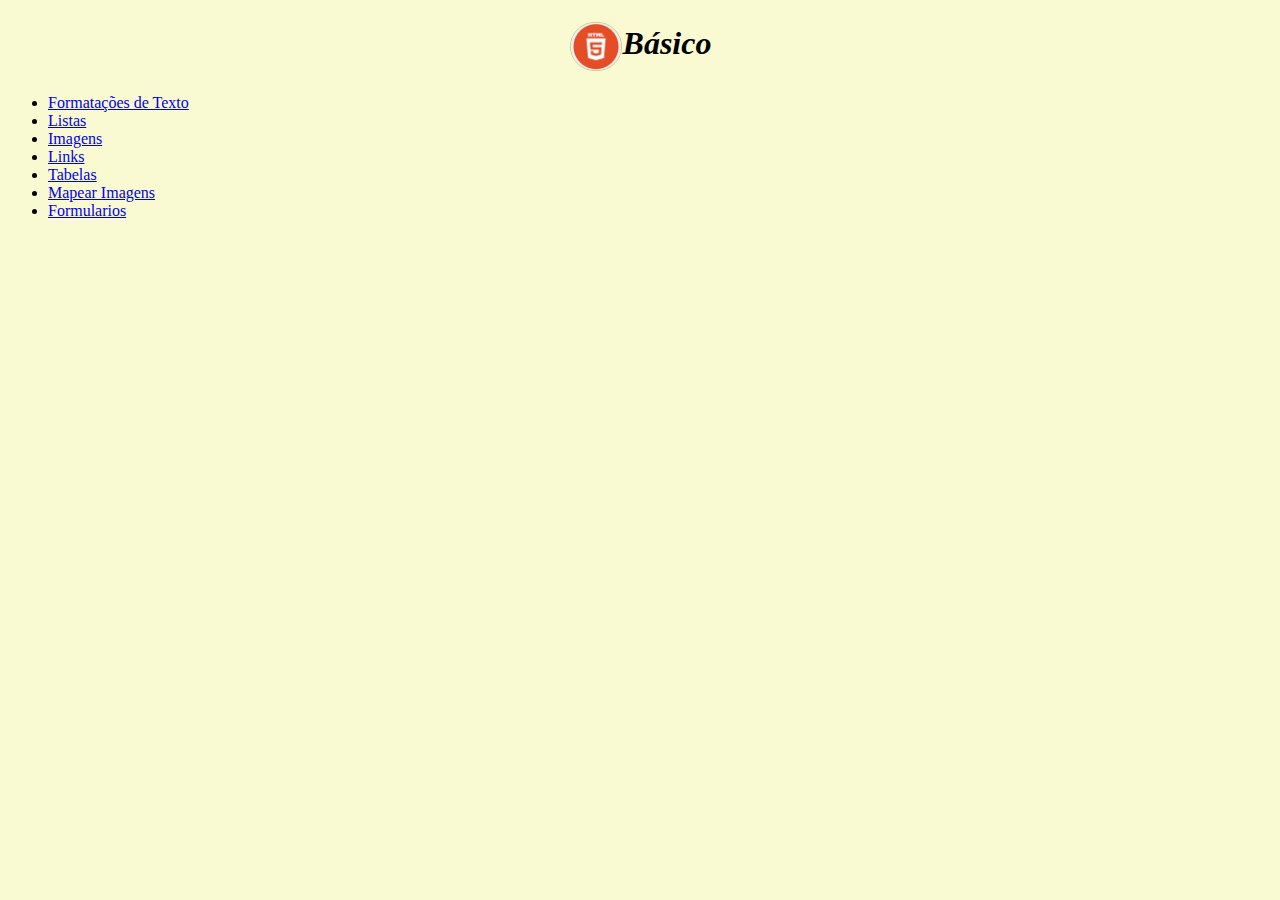
<file: index.html>
<!DOCTYPE html>
<html lang="pt-br">


<head>
    <meta charset="UTF-8">
    <meta name="viewport" content="width=device-width, initial-scale=1.0">
    <title>Html Básico</title>
    <link rel="stylesheet" href="./elementos/css/index.css">
</head>


<body>
    <div>
        <h1 align="center"> <img width="50" align="center" src="./elementos/imagens/logo html.png" alt="logo">Básico
        </h1>
        <ul>
            <li><a href="elementos/formatações.html">Formatações de Texto</a></li>
            <li><a href="elementos/Listas.htm">Listas</a></li>
            <li><a href="elementos/imagens.html">Imagens</a></li>
            <li><a href="./elementos/links.html"> Links</a></li>
            <li><a href="./elementos/Tabelas.html">Tabelas</a></li>
            <li><a href="./elementos/Mapeando_imagens.html">Mapear Imagens</a></li>
            <li><a href="./elementos/Formularios.html">Formularios</a></li>
        </ul>
</body>

</html>
</file>
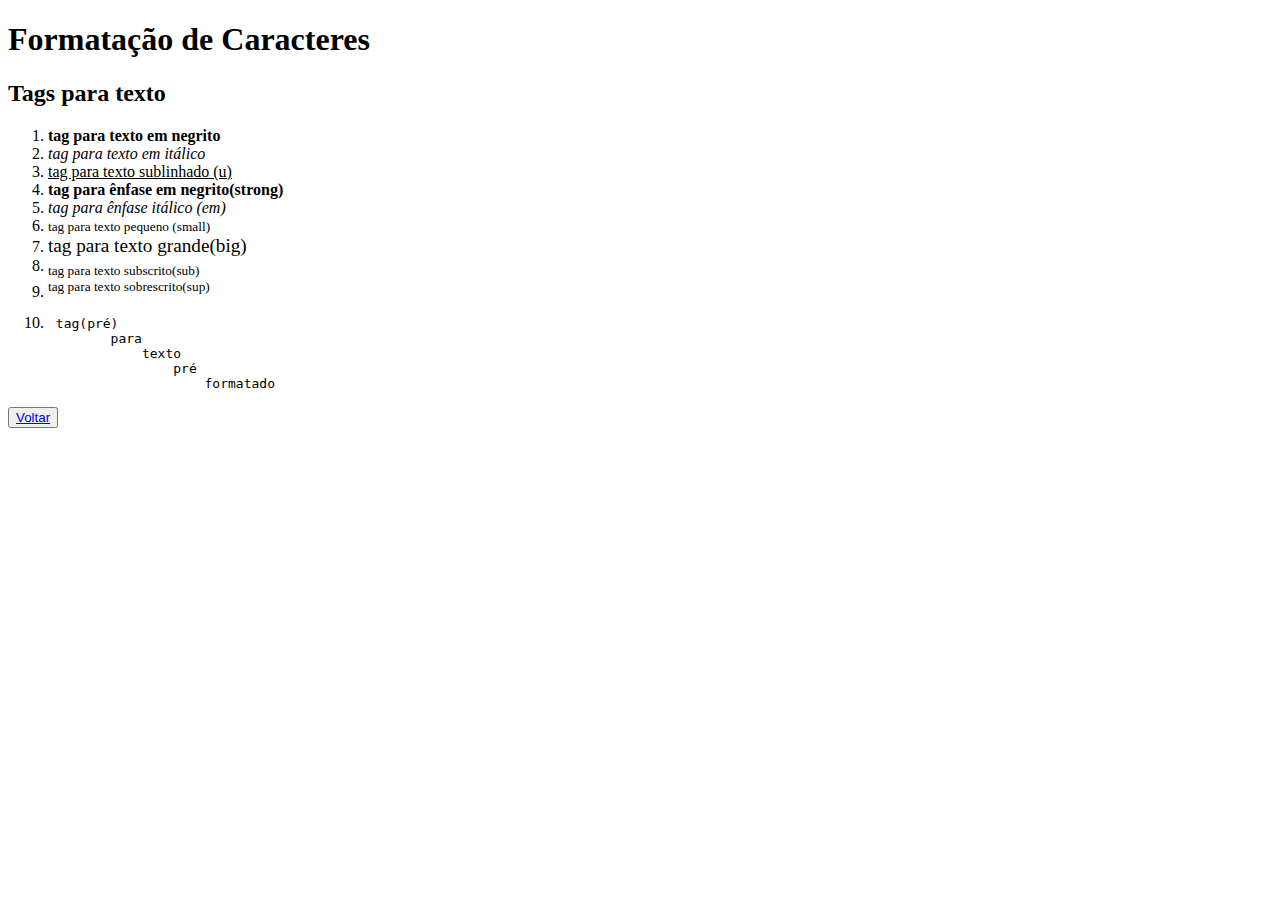
<file: formatações.html>
<!DOCTYPE html>
<html lang="pt-br">
<head>
    <meta charset="UTF-8">
    <meta name="viewport" content="width=device-width, initial-scale=1.0">
    <title>Formatações</title>
</head>
<body>
    <h1>Formatação de Caracteres</h1>
    <h2>Tags para texto</h2>
    <ol>
<li><b>tag para texto em negrito</b></li>
<li><i>tag para texto em itálico</i></li>
<li><u>tag para texto sublinhado (u)</u></li>
<li><strong>tag para ênfase em negrito(strong)</strong></li>
<li><em>tag para ênfase itálico (em)</em></li>
<li><small>tag para texto pequeno (small)</small></li>
<li><big>tag para texto grande(big)</big></li>
<li><sub>tag para texto subscrito(sub)</sub></li>
<li><sup>tag para texto sobrescrito(sup)</sup></li>
<li>
<pre> tag(pré)
        para 
            texto 
                pré 
                    formatado                  
</pre>  
</li>
 </ol>
<button> <a href="/homepage.htm">Voltar</a> </button>
</body>
</html>
</file>
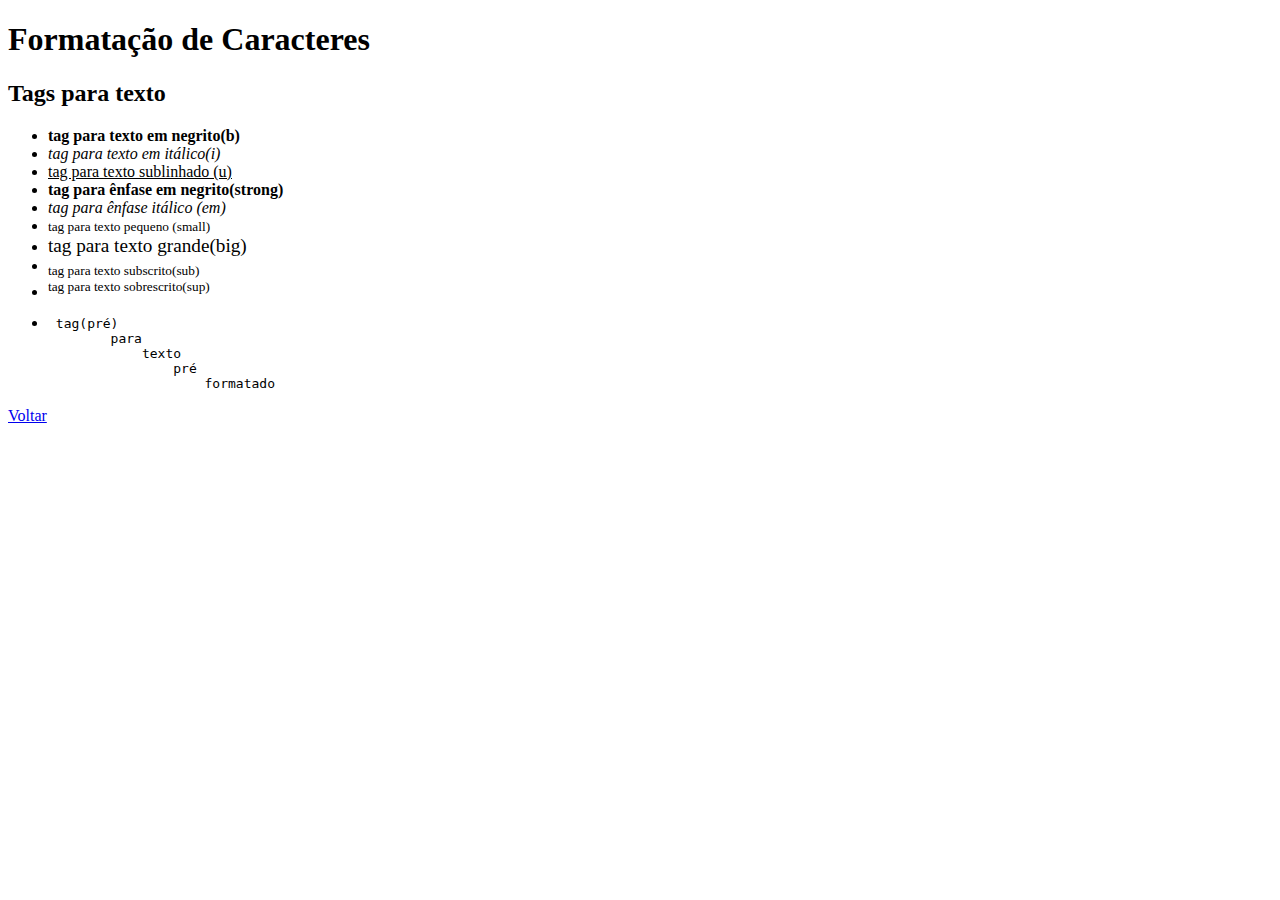
<file: Formatações.html>
<!DOCTYPE html>
<html lang="pt-br">
<head>
    <meta charset="UTF-8">
    <meta name="viewport" content="width=device-width, initial-scale=1.0">
    <title>Formatações</title>
</head>
<body>
    <h1>Formatação de Caracteres</h1>
    <h2>Tags para texto</h2>
    <ul style="list-style-type: style type square;">
<li><b>tag para texto em negrito(b)</b></li>
<li><i>tag para texto em itálico(i)</i></li>
<li><u>tag para texto sublinhado (u)</u></li>
<li><strong>tag para ênfase em negrito(strong)</strong></li>
<li><em>tag para ênfase itálico (em)</em></li>
<li><small>tag para texto pequeno (small)</small></li>
<li><big>tag para texto grande(big)</big></li>
<li><sub>tag para texto subscrito(sub)</sub></li>
<li><sup>tag para texto sobrescrito(sup)</sup></li>
<li>
<pre> tag(pré)
        para 
            texto 
                pré 
                    formatado                  
</pre>  
</li>
    </ul>
    <a href="homepage.htm">Voltar</a>

</body>
</html>
</file>
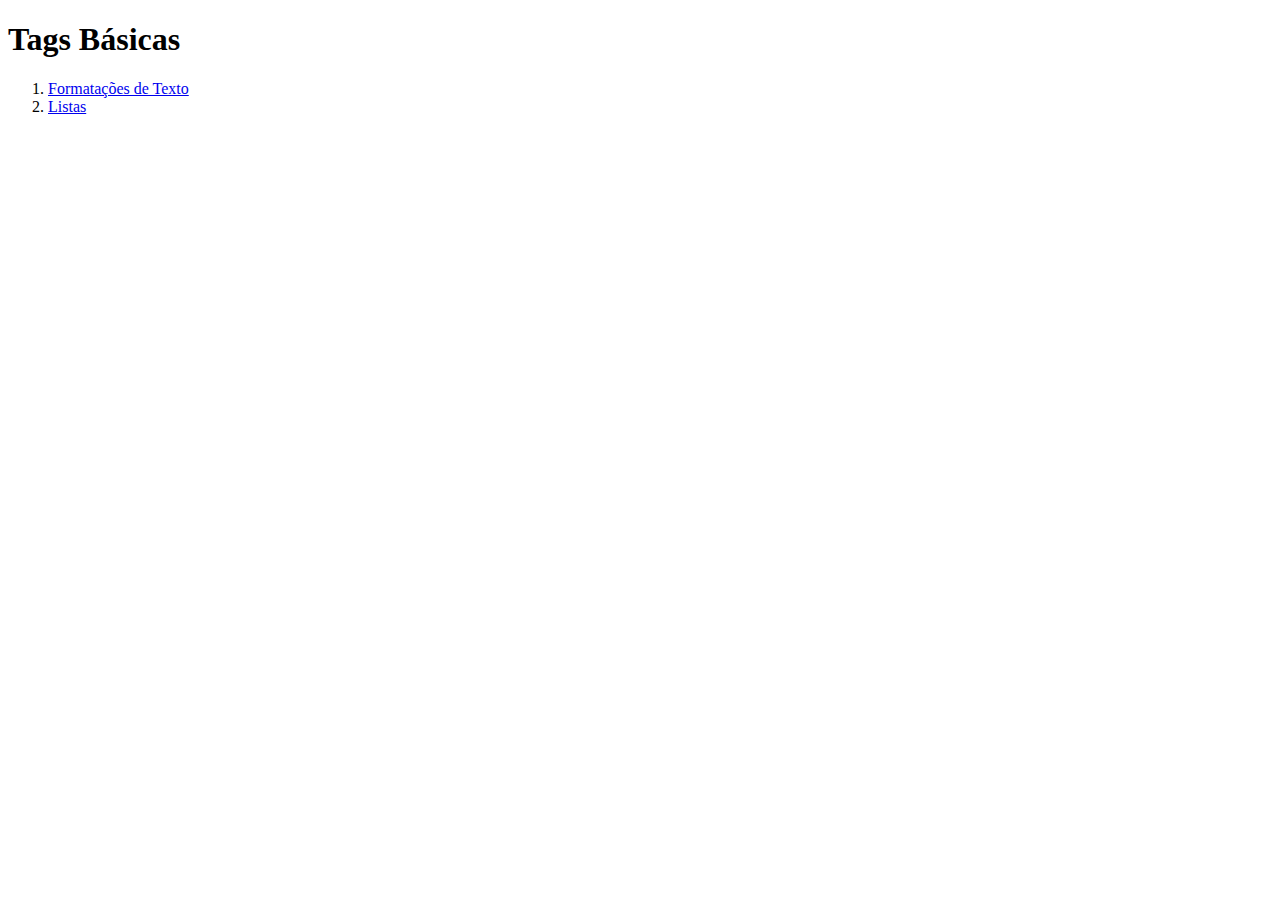
<file: homepage.htm>
<!DOCTYPE html>
<html lang="pt-br">
<head>
    <meta charset="UTF-8">
    <meta name="viewport" content="width=device-width, initial-scale=1.0">
    <title>Html Básico</title>
</head>
<body>
    <h1>Tags Básicas</h1>
    <ol>
    <li><a href="/Formatações.html">Formatações de Texto</a></li>
    <li><a href="/Listas.htm">Listas</a></li>
</body>
</html>
</file>
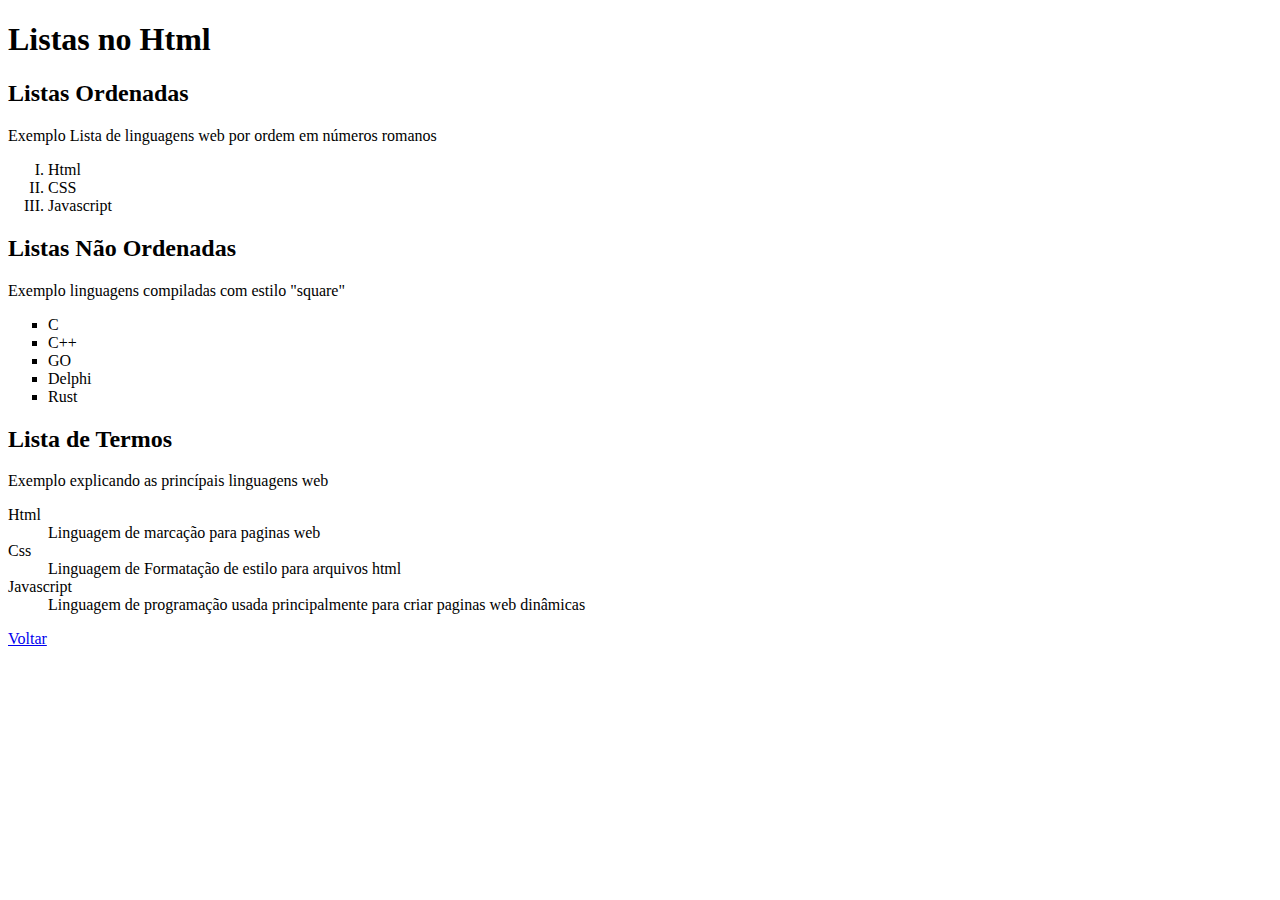
<file: Listas.htm>
<!DOCTYPE html>
<html lang="en">
<head>
    <meta charset="UTF-8">
    <meta name="viewport" content="width=device-width, initial-scale=1.0">
    <title>Document</title>
</head>
<body>
    <h1>Listas no Html</h1>
    <h2>Listas Ordenadas</h2>
<p>Exemplo Lista de linguagens web por ordem em números romanos</p> 
    <ol type="I">
        <li>Html</li>
        <li>CSS</li> 
        <li>Javascript</li>
   </ol>
   <h2>Listas Não Ordenadas</h2>
<p>Exemplo linguagens compiladas com estilo "square"</p>
   <ul style="list-style-type: square;">
    <li>C</li>
    <li>C++</li>
    <li>GO</li>
    <li>Delphi</li>
    <li>Rust</li>
   </ul>
   <h2>Lista de Termos</h2>
   <p>Exemplo explicando as princípais linguagens web </p>
   <dl>
    <dt>Html</dt>
    <dd>Linguagem de marcação para paginas web</dd>
    <dt>Css</dt>
    <dd>Linguagem de Formatação de estilo para arquivos html</dd>
    <dt>Javascript</dt>
    <dd>Linguagem de programação usada principalmente para criar paginas web dinâmicas</dd>
   </dl>
   <a href="/homepage.htm">Voltar</a>
</body>
</html>
</file>
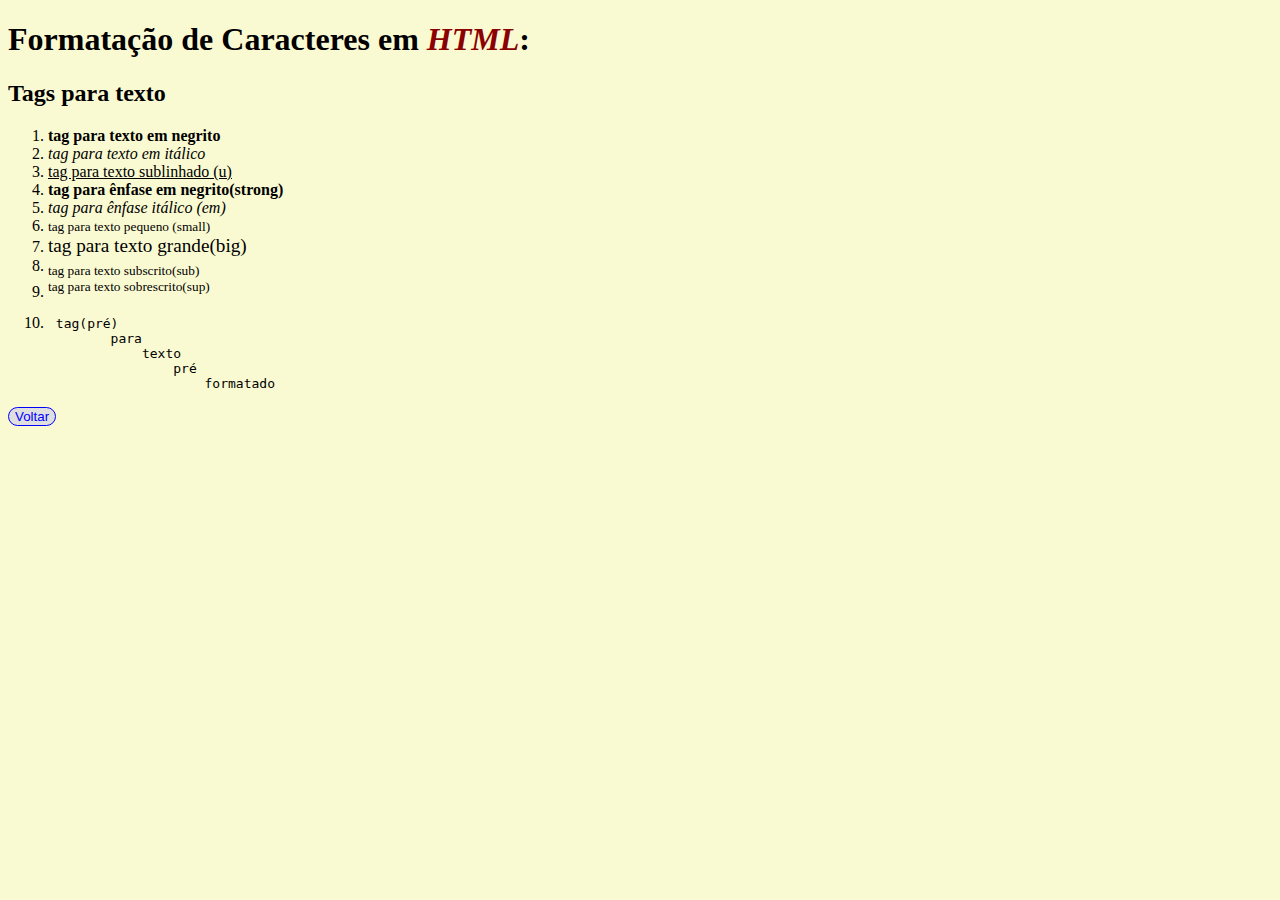
<file: elementos/formatações.html>
<!DOCTYPE html>
<html lang="pt-br">
<head>
    <meta charset="UTF-8">
    <meta name="viewport" content="width=device-width, initial-scale=1.0">
    <title>Formatações</title>
    <link rel="stylesheet" href="./css/formatações.css">
</head>
 <body>
    <h1>Formatação de Caracteres em <abbr>HTML</abbr>:</h1>
    <h2>Tags para texto</h2>
    <ol>
<li><b>tag para texto em negrito</b></li>
<li><i>tag para texto em itálico</i></li>
<li><u>tag para texto sublinhado (u)</u></li>
<li><strong>tag para ênfase em negrito(strong)</strong></li>
<li><em>tag para ênfase itálico (em)</em></li>
<li><small>tag para texto pequeno (small)</small></li>
<li><big>tag para texto grande(big)</big></li>
<li><sub>tag para texto subscrito(sub)</sub></li>
<li><sup>tag para texto sobrescrito(sup)</sup></li>
<li>
<pre> tag(pré)
        para 
            texto 
                pré 
                    formatado                  
</pre>  
</li>
    </ol>
    <a href="../index.html"><button class="voltar">Voltar</button></a>
</body>
</html>
</file>
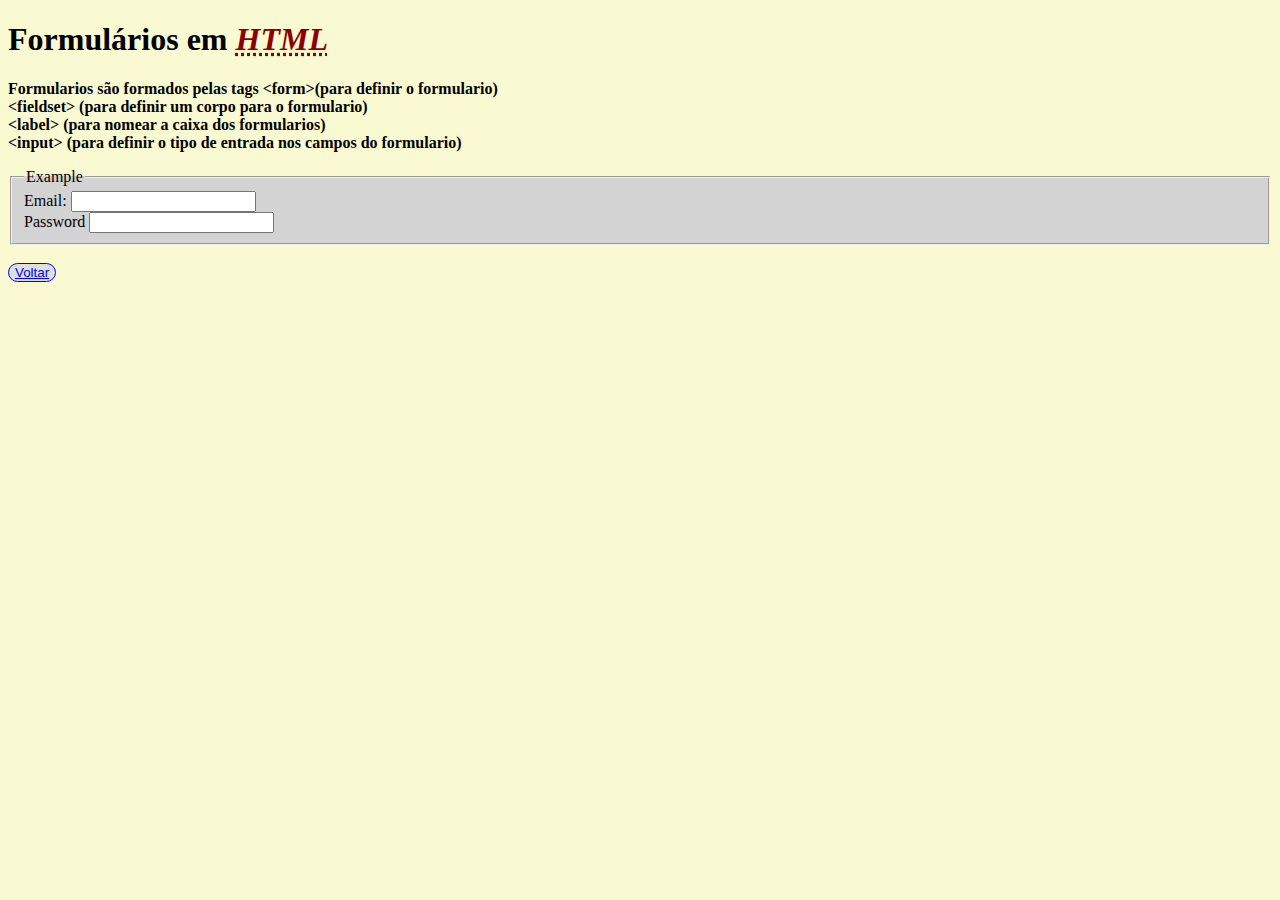
<file: elementos/Formularios.html>
<!DOCTYPE html>
<html lang="en">
<head>
    <meta charset="UTF-8">
    <meta name="viewport" content="width=device-width, initial-scale=1.0">
    <title>Document</title>
    <style>
       fieldset{
        background-color: lightgray;
       }
       body{
        background-color: lightgoldenrodyellow;
       }
       abbr{
    font-style:italic;
    color:darkred;   
 }
 .voltar{ 
   border: solid 1px blue;
border-radius: 20px;
color: blue;
background-color: rgb(223, 223, 223);
transition: background-color 0.5s ease, color 0.5s ease, transform 0.5s ease;
}
.voltar:hover{
   background-color: blue;
color: white;
transform: scale(1.2)
}
</style>
</head>
<body>
  <h1>Formulários em <abbr title>HTML</abbr></h1> 
  <p style="font-weight: bold;">Formularios são formados pelas tags &#60form&#62&#40para definir o formulario&#41 <br>
     &#60fieldset&#62 &#40para definir um corpo para o formulario&#41 <br>
     &#60label&#62 &#40para nomear a caixa dos formularios&#41 <br>
     &#60input&#62 &#40para definir o tipo de entrada nos campos do formulario&#41 
  </p>
     <form action="">
<fieldset>
    <legend>Example</legend>
    <label>
        Email:
        <input type="text" name="Email" size="20"
        maxlength="30"/>
    </label>
    <br>
    <label>
        Password
        <input type="password">
</label>
</fieldset>
</form> 
<br>
 <button class="voltar"><a href="../index.html">Voltar</a></button>
</body>
</html>
</file>
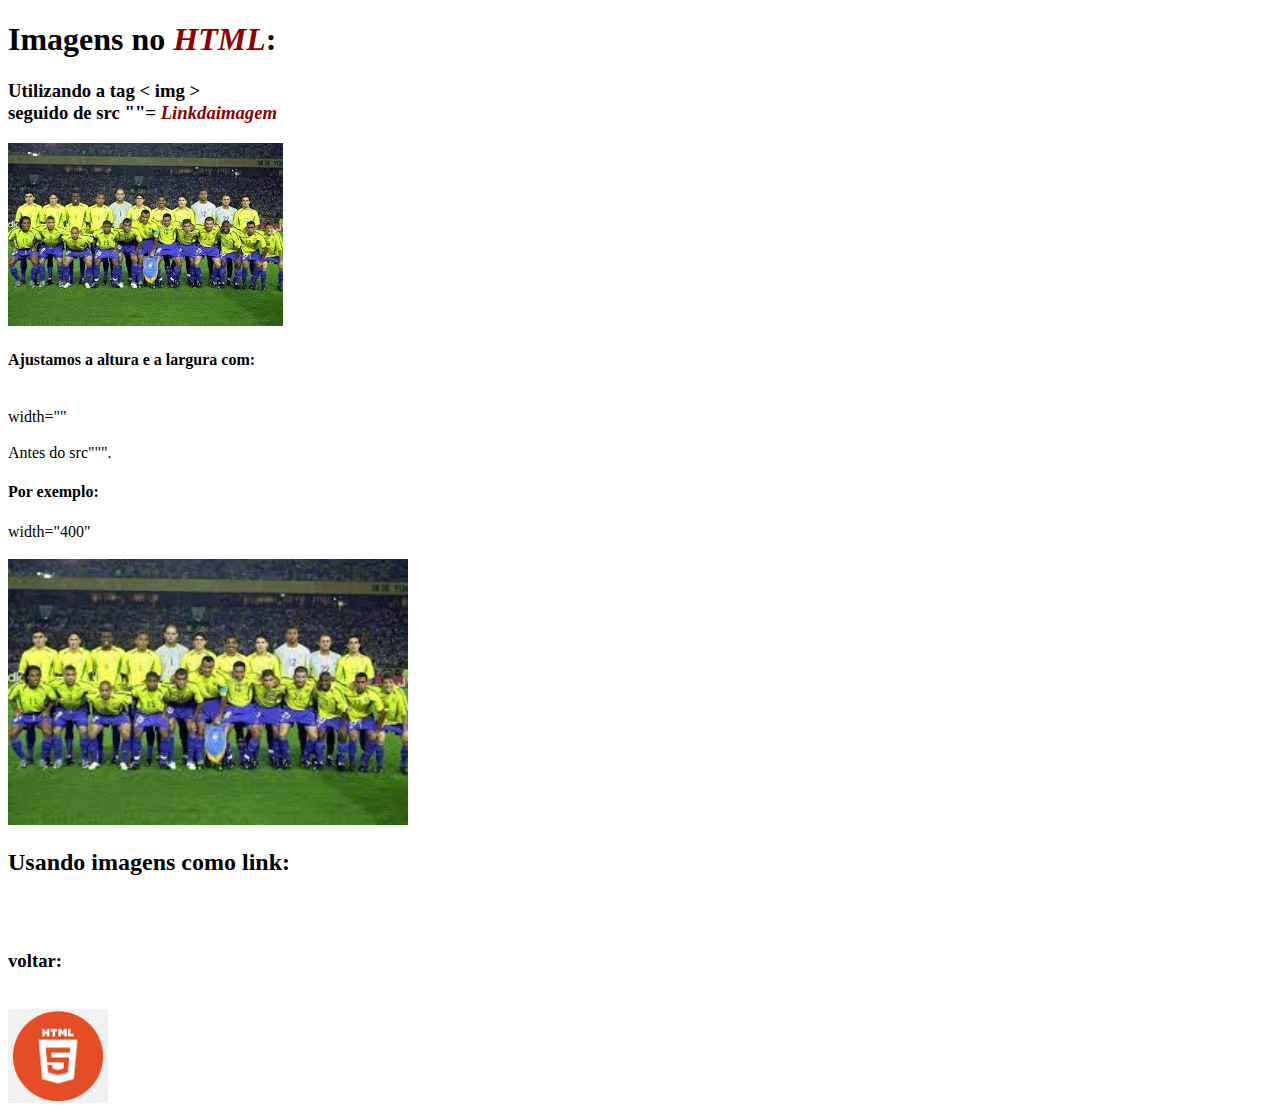
<file: elementos/imagens.html>
<!DOCTYPE html>
<html lang="en">
<head>
    <meta charset="UTF-8">
    <meta name="viewport" content="width=device-width, initial-scale=1.0">
    <title>imagens</title>
    <style>
        abbr{
         font-style:italic;
         color:darkred;   
        }
    </style>
</head>
<body>
    <h1>Imagens no <abbr>HTML</abbr>:</h1>
    <h3>Utilizando a tag   < img > <br>seguido de src ""= <abbr>Linkdaimagem</abbr></h3>
    <img src="imagens/transferir.jpeg">             
<h4>Ajustamos a altura e a largura com:</h4> <br> 
<li>width=""</li>
<br>
Antes do src""". 
<br>
<h4>Por exemplo:</h4>
<li>width="400"</li>
<br>
<img width="400"src="imagens/transferir.jpeg"> 
<h2>Usando imagens como link:</h2>   
<br>
<br>
<h3>voltar:</h3> 
<br>
<a href="../index.html"><img width="100" src="imagens/logo html.png" alt="logo"></a>
</body>
</html>
</file>
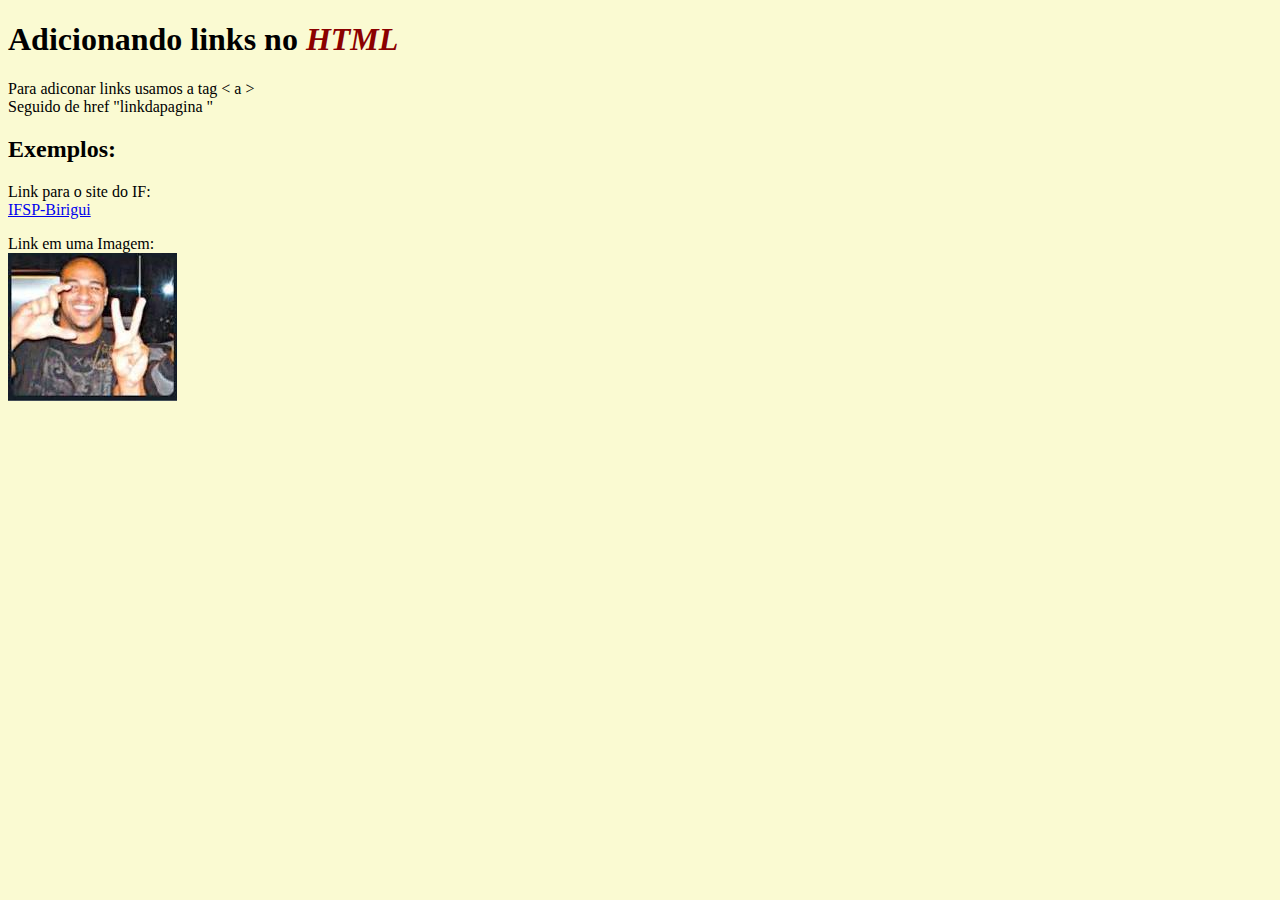
<file: elementos/links.html>
<!DOCTYPE html>
<html lang="pt-br">
<head>
    <meta charset="UTF-8">
    <meta name="viewport" content="width=device-width, initial-scale=1.0">
    <title>Links</title>
    <link rel="stylesheet" href="./css/links.css">
</head>
<body>
    <h1>Adicionando links no <abbr >HTML</abbr></h1>
    <p>Para adiconar links usamos a tag < a > <br>Seguido de href "linkdapagina " </a></p>
 <h2>Exemplos:</h2>
 <p>Link para o site do IF: <br> <a href="https://bri.ifsp.edu.br/">IFSP-Birigui</a></p>
  Link em uma Imagem: <br>
  <a href="../index.html"><img src="./imagens/adriano.jpeg" alt="adriano"></a>
  
</body>
</html>
</file>
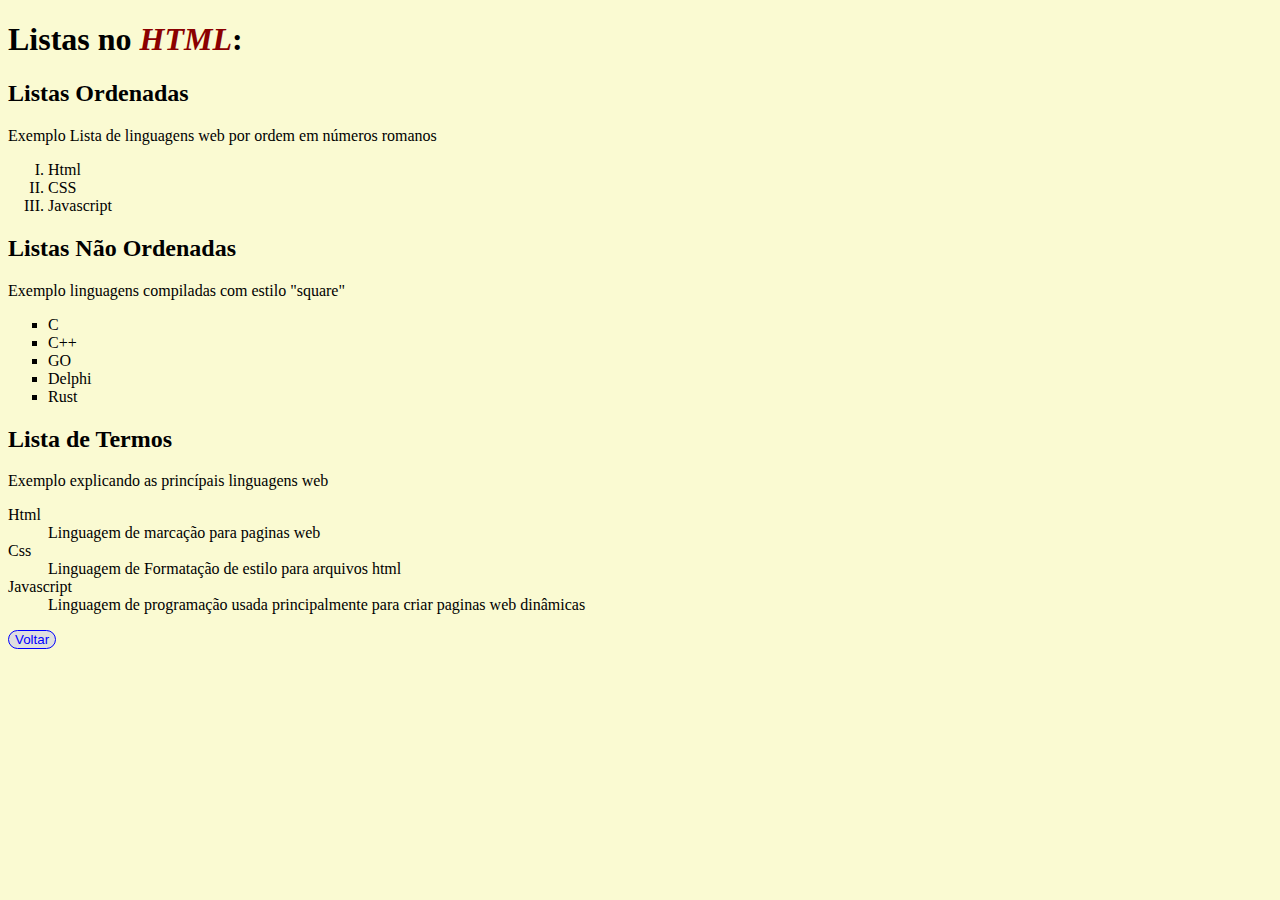
<file: elementos/Listas.htm>
<!DOCTYPE html>
<html lang="en">
  <head>
    <meta charset="UTF-8" />
    <meta name="viewport" content="width=device-width, initial-scale=1.0" />
    <title>Document</title>
    <link rel="stylesheet" href="./css/listas.css" />
  </head>
  <body>
    <h1>Listas no <abbr>HTML</abbr>:</h1>
    <h2>Listas Ordenadas</h2>
    <p>Exemplo Lista de linguagens web por ordem em números romanos</p>
    <ol type="I">
      <li>Html</li>
      <li>CSS</li>
      <li>Javascript</li>
    </ol>
    <h2>Listas Não Ordenadas</h2>
    <p>Exemplo linguagens compiladas com estilo "square"</p>
    <ul style="list-style-type: square;">
      <li>C</li>
      <li>C++</li>
      <li>GO</li>
      <li>Delphi</li>
      <li>Rust</li>
    </ul>
    <h2>Lista de Termos</h2>
    <p>Exemplo explicando as princípais linguagens web</p>
    <dl>
      <dt>Html</dt>
      <dd>Linguagem de marcação para paginas web</dd>
      <dt>Css</dt>
      <dd>Linguagem de Formatação de estilo para arquivos html</dd>
      <dt>Javascript</dt>
      <dd>
        Linguagem de programação usada principalmente para criar paginas web
        dinâmicas
      </dd>
    </dl>
    <a href="../index.html"><button class="voltar">Voltar</button></a>
  </body>
</html>
</file>
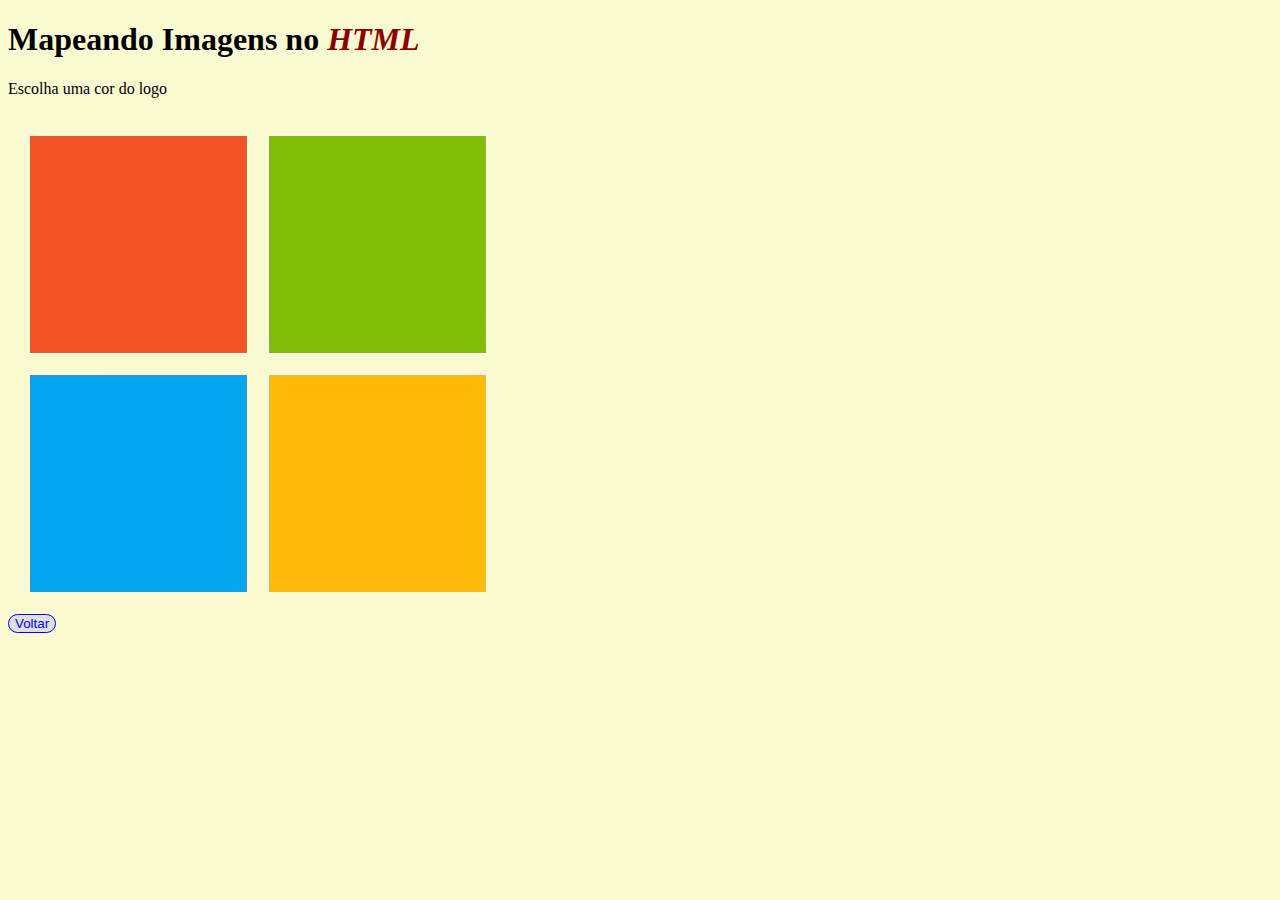
<file: elementos/Mapeando_imagens.html>
<!DOCTYPE html>
<html lang="en">

<head>
    <meta charset="UTF-8">
    <meta name="viewport" content="width=device-width, initial-scale=1.0">
    <title>Mapeando Imagens</title>
    <style>
        body {
            background-color: lightgoldenrodyellow;
        }

        abbr {
            font-style: italic;
            color: darkred;
        }
        .voltar{ 
   border: solid 1px blue;
border-radius: 20px;
color: blue;
background-color: rgb(223, 223, 223);
transition: background-color 0.5s ease, color 0.5s ease, transform 0.5s ease;
}
.voltar:hover{
   background-color: blue;
color: white;
transform: scale(1.2)
}
    </style>
</head>

<body>
    <h1>Mapeando Imagens no <abbr>HTML</abbr></h1>
    <div>
        <p>Escolha uma cor do logo</p>
    </div>
    <img src="./imagens/Microsoft_logo.svg.png" alt="logo" align="center" usemap="#mapaMenu">
    <map name="#mapaMenu">
        <area shape="rect" coords="22,23,237,239" href="https://www.youtube.com/watch?v=6mc2zb8kTa8" alt="red">
        <area shape="rect" coords="260,25,475,237" href="https://youtu.be/eqtqIBSMjkw?si=tj2XX2qw3AGQmHtj" alt="green">
        <area shape="rect" coords="21,262,236,477" href="https://www.youtube.com/watch?v=mlm_SIw2YnI" alt="blue">
        <area shape="rect" coords="262,262,477,477" href="https://www.youtube.com/watch?v=PwajFJtbx_A&list=RDQ_MKU8cpqWg&index=2" alt="yellow">
    </map>
    <br>
    <a href="../index.html"><button class="voltar">Voltar</button></a>
</body>

</html>
</file>
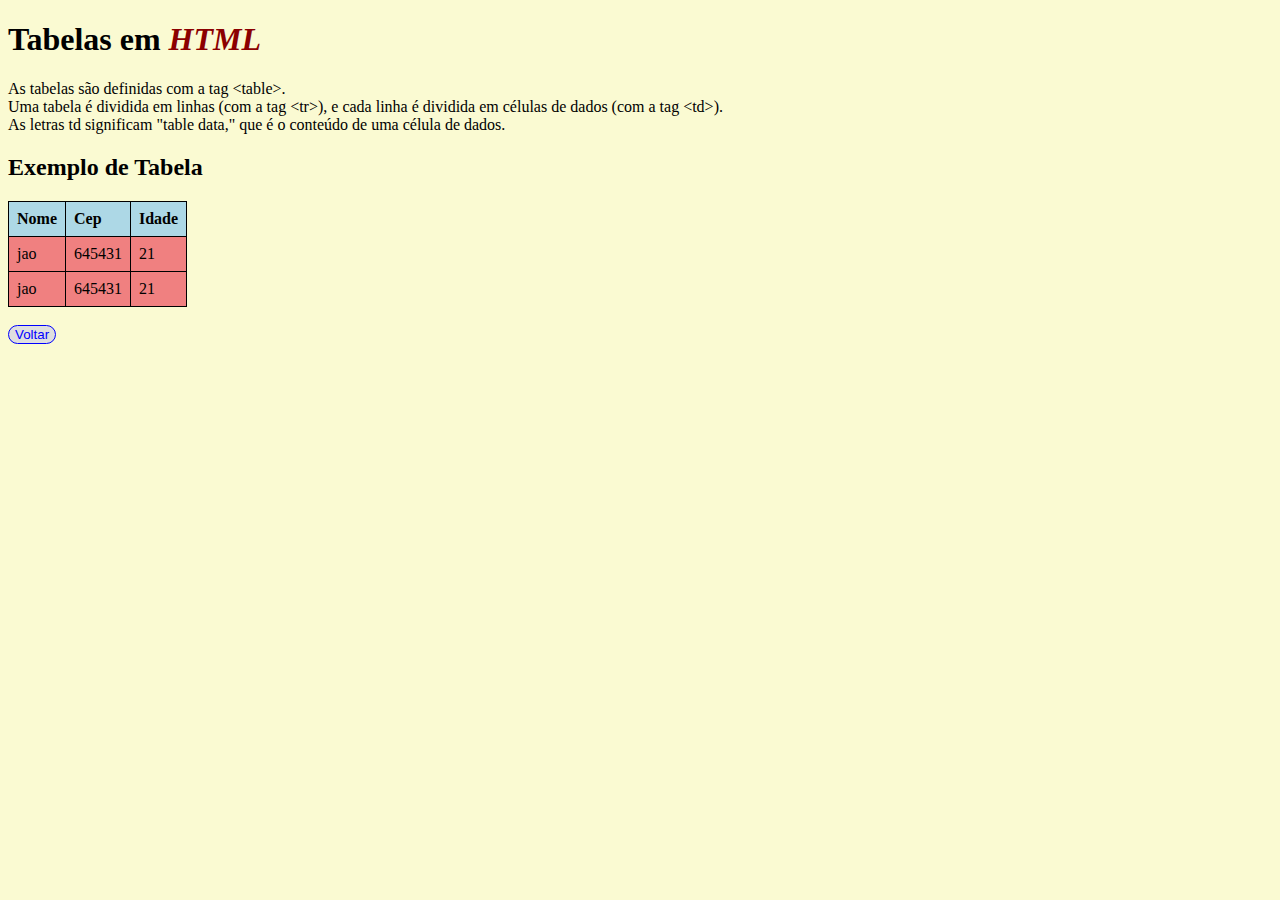
<file: elementos/Tabelas.html>
<!DOCTYPE html>
<html lang="en">
<head>
    <meta charset="UTF-8">
    <meta http-equiv="X-UA-Compatible" >
    <meta name="viewport" content="width=device-width, initial-scale=1.0">
    <title>Document</title>
    <link rel="stylesheet" href="./css/links.css">
</head>
<body>
  <div> <h1>Tabelas em <abbr>HTML</abbr></h1></div>

<div>
    <p>As tabelas são definidas com a tag &lttable&gt. <br> Uma tabela é dividida em linhas (com a tag &lttr&gt), e cada linha é dividida em células de dados (com a tag &lttd&gt). <br> As letras td significam "table data," que é o conteúdo de uma célula de dados.</p>
    <h2>Exemplo de Tabela</h2>
<table>
<tr>
    <th>Nome</th>
    <th> Cep</th>
    <th>Idade</th>
</tr>
<tr>
 <td>jao</td>
 <td>645431</td>
 <td>21</td>
 </tr>
 <tr>
    <td>jao</td>
    <td>645431</td>
    <td>21</td>
 </tr>
</table>
</div> 
<br>
<a href="../index.html"><button class="voltar">Voltar</button></a>
</body>
</html>
</file>
<file: elementos/css/index.css>
body{
    background-color: lightgoldenrodyellow
}
img{
    border-radius: 25px;
    border:solid rgb(187, 206, 144) 1px ;
    margin: 1px;
}
h1{
    font-style: italic;
}
</file>
<file: elementos/css/formatações.css>
body{
background-color: lightgoldenrodyellow;

}
abbr{
    font-style:italic;
        color:darkred;
}
.voltar{ 
    border: solid 1px blue;
border-radius: 20px;
color: blue;
background-color: rgb(223, 223, 223);
transition: background-color 0.5s ease, color 0.5s ease, transform 0.5s ease;
 }
 .voltar:hover{
    background-color: blue;
color: white;
transform: scale(1.2)
 }
</file>
<file: elementos/css/links.css>
body{
    background-color: lightgoldenrodyellow;
}
abbr{
    font-style:italic;
        color:darkred;
}
table{
    border-collapse:collapse;
    padding: 0,5px;
    border: 1px solid #999;
}

th{
    border: 1px solid black;
    padding: 0.5rem;
    text-align: left;
    background-color: lightblue;
}
td{
    border: 1px solid black;
    padding: 0.5rem;
    text-align: left;
    background-color: lightcoral;
}
 .voltar{ 
   border: solid 1px blue;
border-radius: 20px;
color: blue;
background-color: rgb(223, 223, 223);
transition: background-color 0.5s ease, color 0.5s ease, transform 0.5s ease;
}
.voltar:hover{
   background-color: blue;
color: white;
transform: scale(1.2)
}
</file>
<file: elementos/css/listas.css>
body{
    background-color: lightgoldenrodyellow;
}
abbr{
    font-style:italic;
    color:darkred;   
 }
 .voltar{ 
   border: solid 1px blue;
border-radius: 20px;
color: blue;
background-color: rgb(223, 223, 223);
transition: background-color 0.5s ease, color 0.5s ease, transform 0.5s ease;
}
.voltar:hover{
   background-color: blue;
color: white;
transform: scale(1.2)
}
</file>
